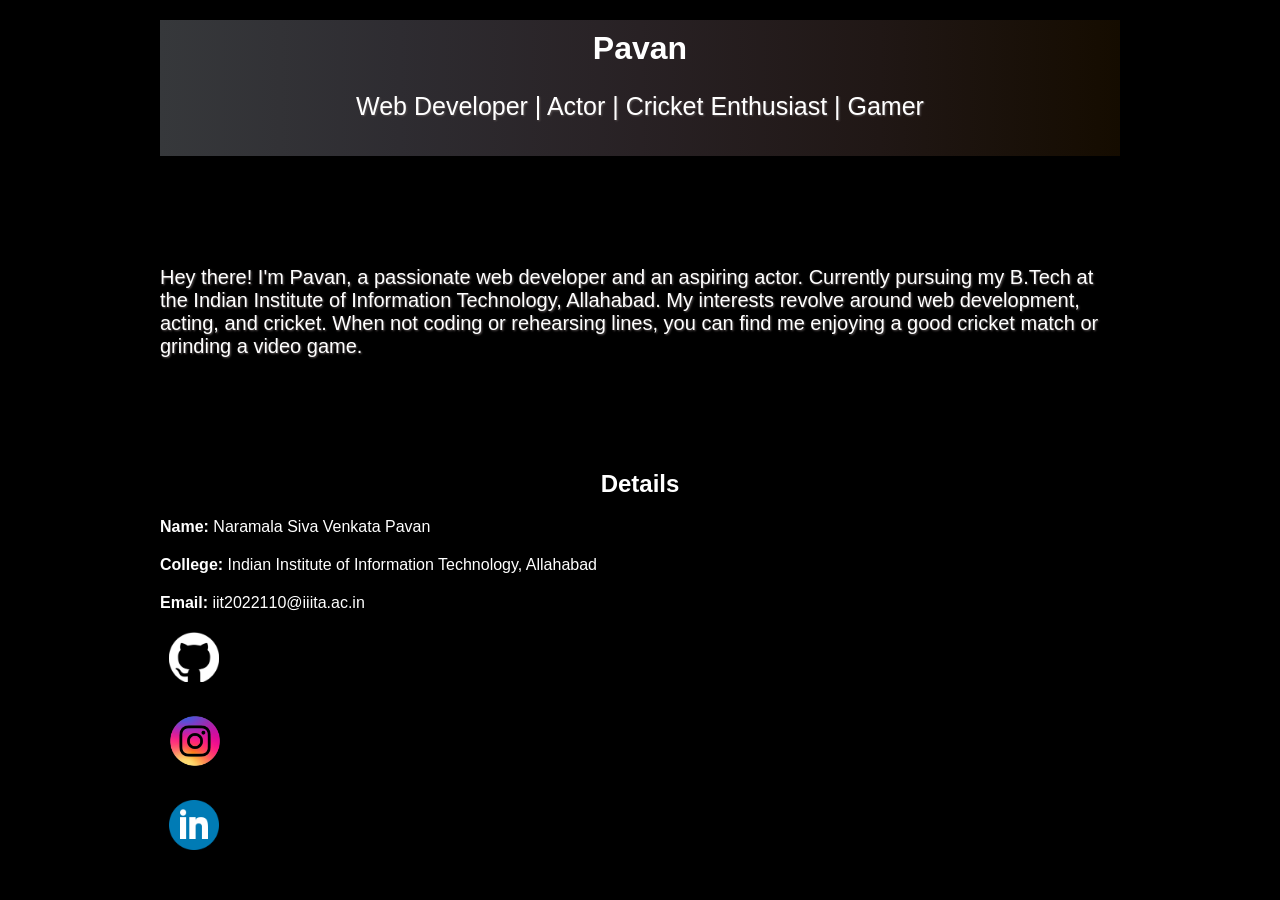
<file: index.html>
<!DOCTYPE html>
<html lang="en">
<head>
  <meta charset="UTF-8" />
  <meta name="viewport" content="width=device-width, initial-scale=1.0" />
  <link rel="stylesheet" href="style.css" />
  <title>Portfolio-Website</title>
</head>
<body>
  <div class="container">
    <header>
      <h1>Pavan</h1>
      <p class="hello">Web Developer | Actor | Cricket Enthusiast | Gamer</p>
    </header>
    <div class="content">
      <div id="about" class="section">
        <br><br><br><br><br>
        <p class="paragraph">
          Hey there! I'm Pavan, a passionate web developer and an aspiring actor.
          Currently pursuing my B.Tech at the Indian Institute of Information Technology, Allahabad.
          My interests revolve around web development, acting, and cricket. When not coding or rehearsing lines, you can find me enjoying a good cricket match or grinding a video game.
        </p>
      </div>
      <div id="details" class="section">
        <br><br><br><br>
        <h2>Details</h2>
        <ul>
            <li>
                <strong>Name:</strong> Naramala Siva Venkata Pavan
              </li>
              <li>
                <strong>College:</strong> Indian Institute of Information Technology, Allahabad
              </li>
              <li><strong>Email:</strong> iit2022110@iiita.ac.in</li>
              <li>&nbsp;
                <a href="https://github.com/NSVPavan" target="_blank">
                  <img src="github.png" alt="GitHub Logo" width="50" height="50">
                </a>
                
              </li>
              <li>
                <a href="https://www.instagram.com/_n.s.v.pavan_56/" target="_blank">
                    <img src="insta.png" alt="insta Logo" width="70" height="70">
                  </a>
              </li>
              <li>&nbsp;
                <a href="https://www.linkedin.com/in/siva-venkata-pavan-naramala-807235261/" target="_blank">
                    <img src="linkedin.png" alt="linkedin Logo" width="50" height="50">
                  </a>
              </li>
        </ul>
      </div>
    </div>
  </div>
</body>
</html>
</file>
<file: style.css>
body {
    font-family: 'Arial', sans-serif;
    margin: 0;
    padding: 0;
    box-sizing: border-box;
    background-color: black;
    color: white;
  }
  
  .section h2 {
    text-align: center;
    color: white;
  }
  
  .paragraph {
    font-size: 20px; 
  }
  
  .box {
    display: flex;
    flex-direction: column;
    gap: 200px;
  }
  
  .container {
    max-width: 960px;
    margin: 0 auto;
    padding: 20px;
  }
  
  header {
    background-image: linear-gradient(to right, #36383b, #2e2c31, #282124, #201715, #150c00);
    color: #fff;
    text-align: center;
    padding: 10px 0;
  }
  
  header h1 {
    margin: 0;
  }
  
  section {
    margin: 40px 0;
  }
  
  h2 {
    color: #333;
  }
  
  ul {
    list-style: none;
    padding: 0;
  }
  
  li {
    margin-bottom: 20px;
  }
  
  a {
    color: #007bff;
    text-decoration: none;
  }
  
  a:hover {
    text-decoration: underline;
  }
  
  footer {
    background-color: #333;
    color: #fff;
    text-align: center;
    padding: 10px 0;
  }
  
  .hello {
    position: relative;
  }
  
  .hello:hover::after {
    content: " ";
    position: absolute;
    bottom: -8px;
    left: 110px;
    width: 70%;
    height: 2px;
    background-color: white;
    animation-name: pavan;
    animation-duration: 4s;
    animation-iteration-count: infinite;
  }
  
  @keyframes pavan {
    0% {
      left: 200;
      width: 0;
    }
    50% {
      left: 0;
      width: 80%;
    }
    100% {
      left: 100%;
      width: 10%;
    }
  }
  
  p {
    font-size: 25px;
    text-shadow: 1px 0.5px 2px rgb(90, 83, 83);
  }
</file>
